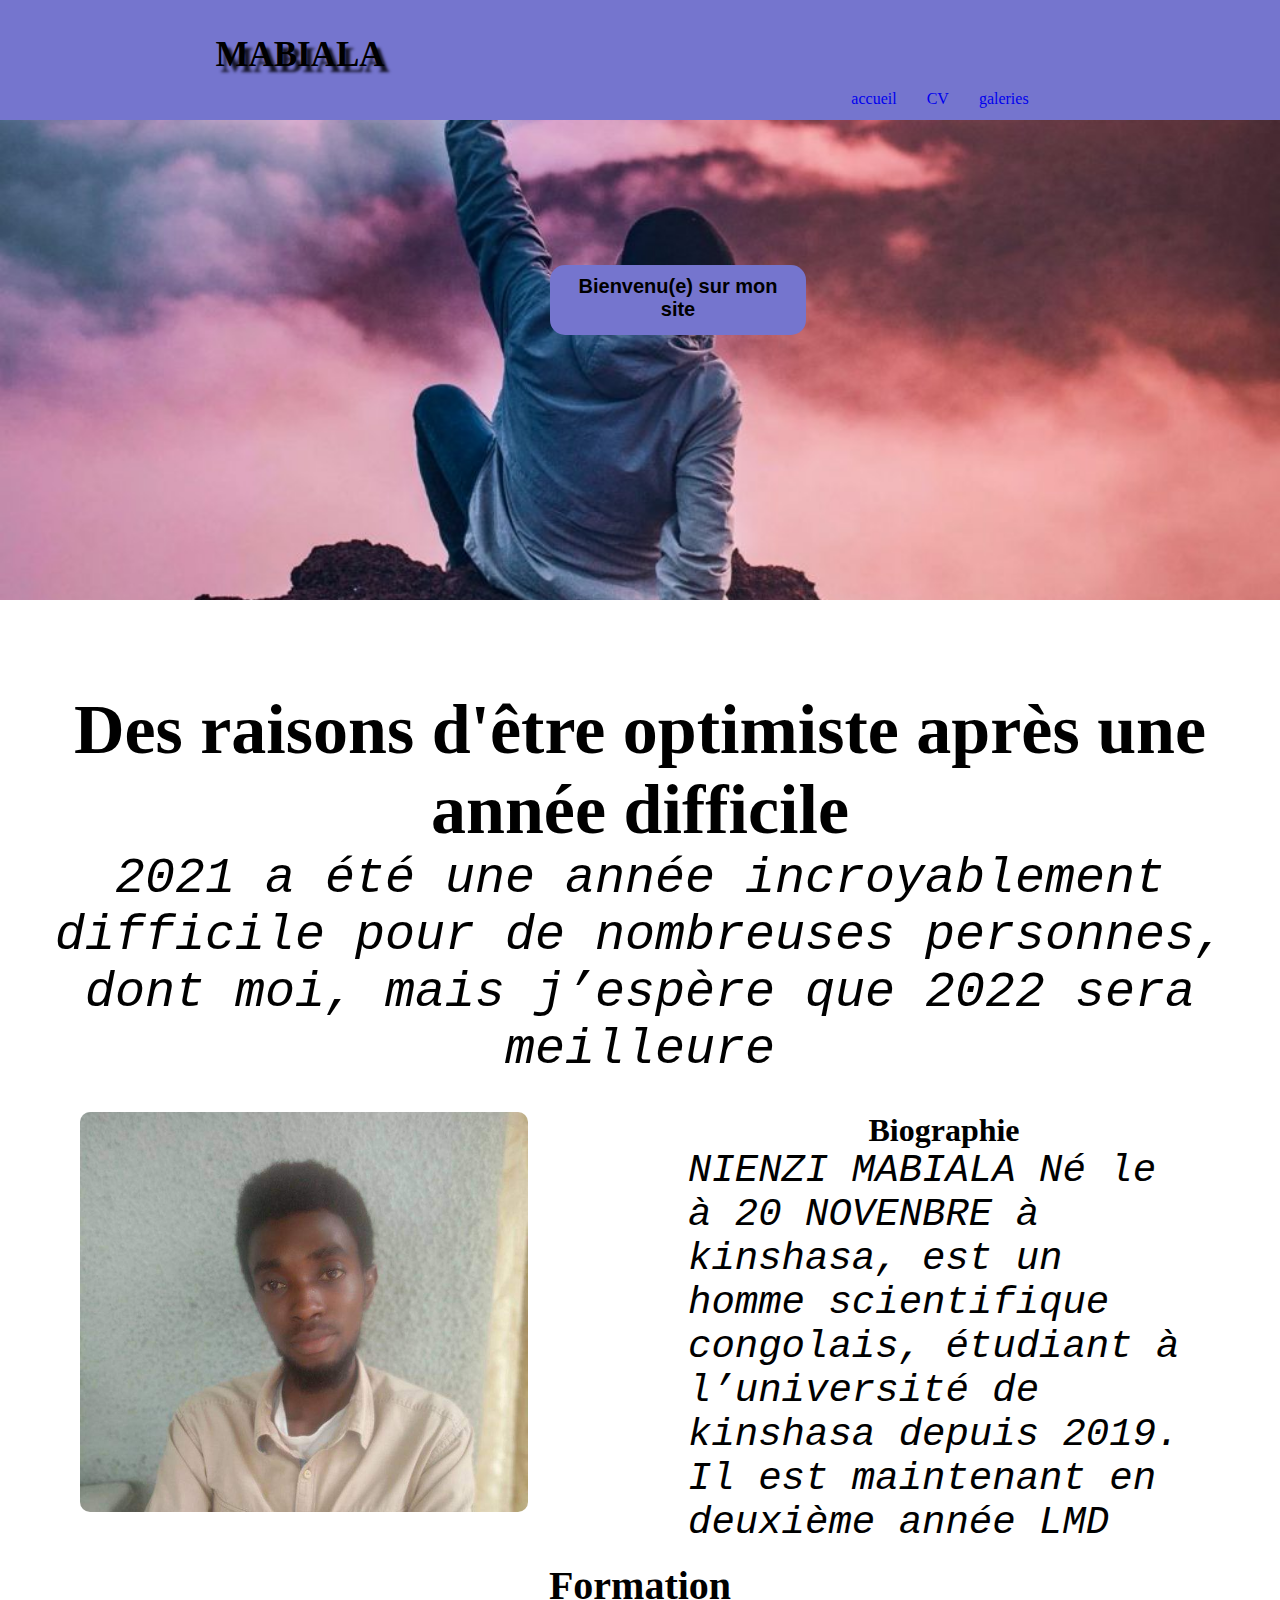
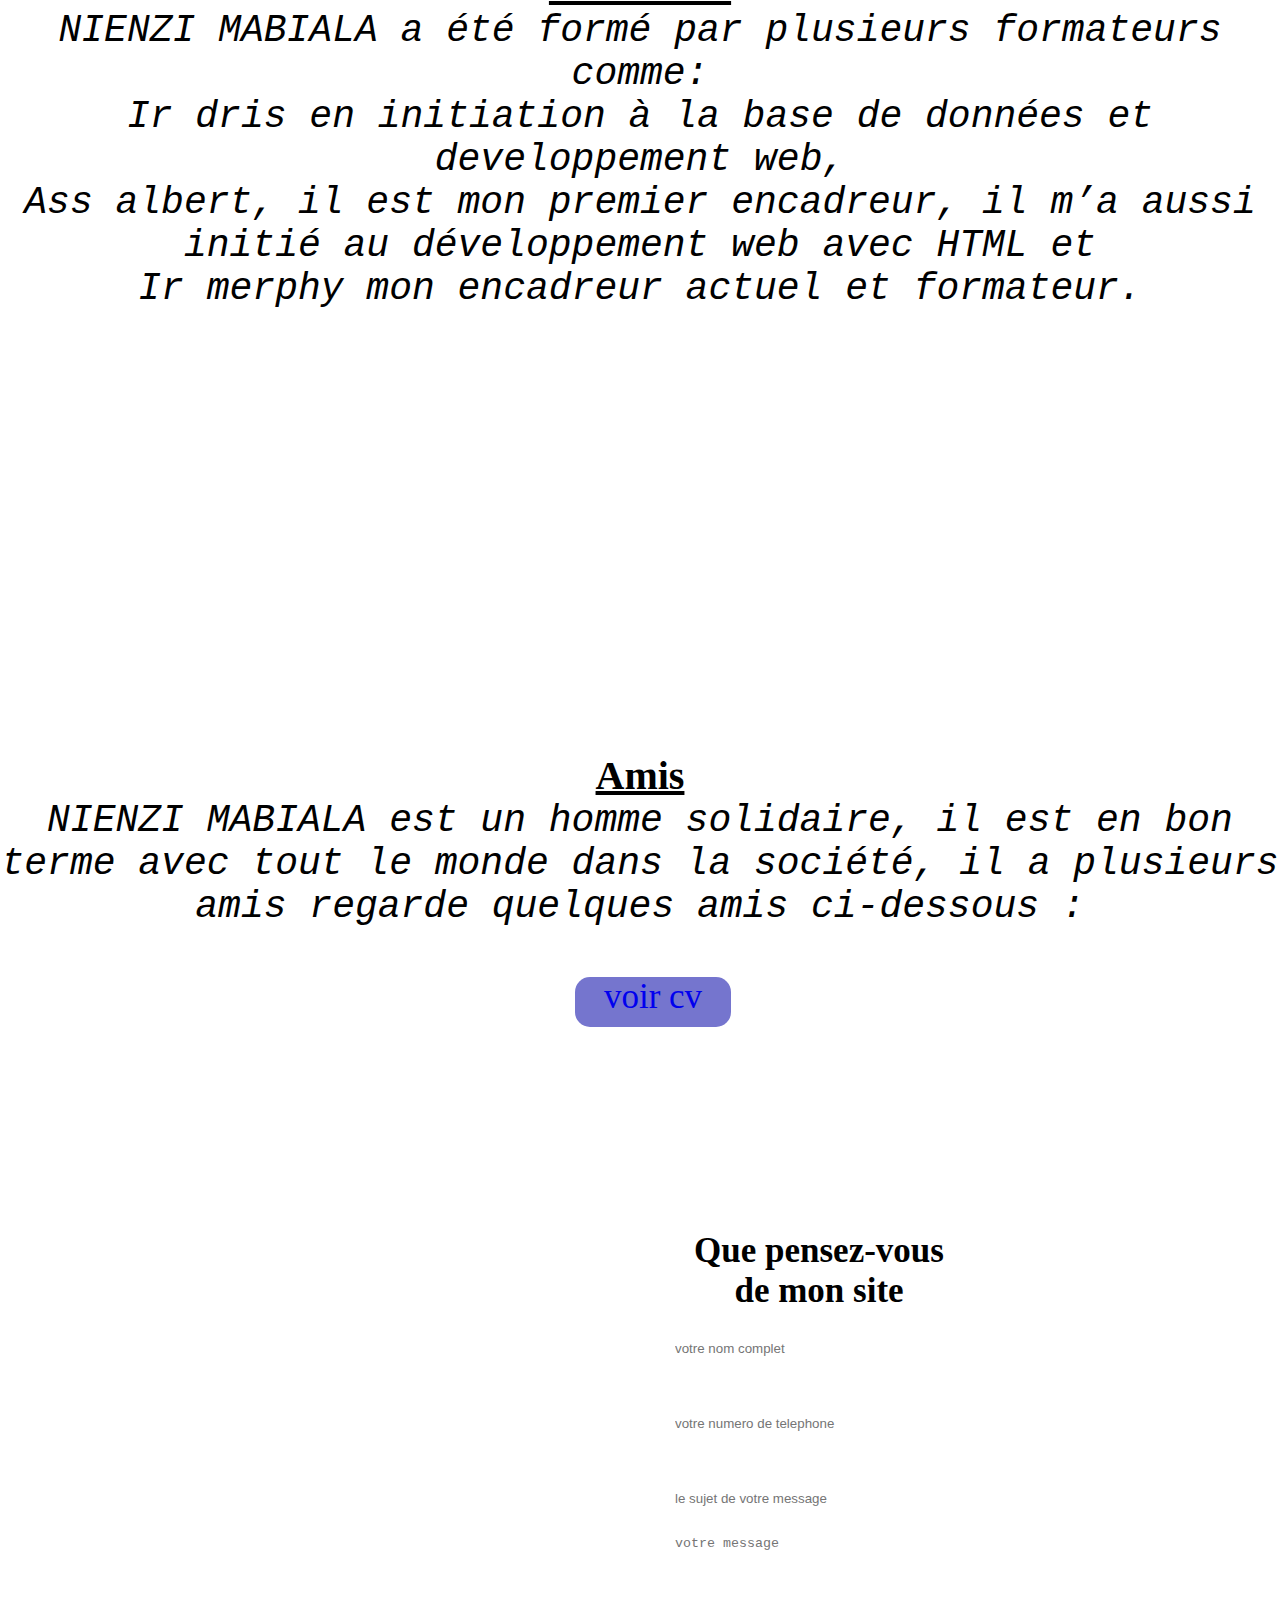
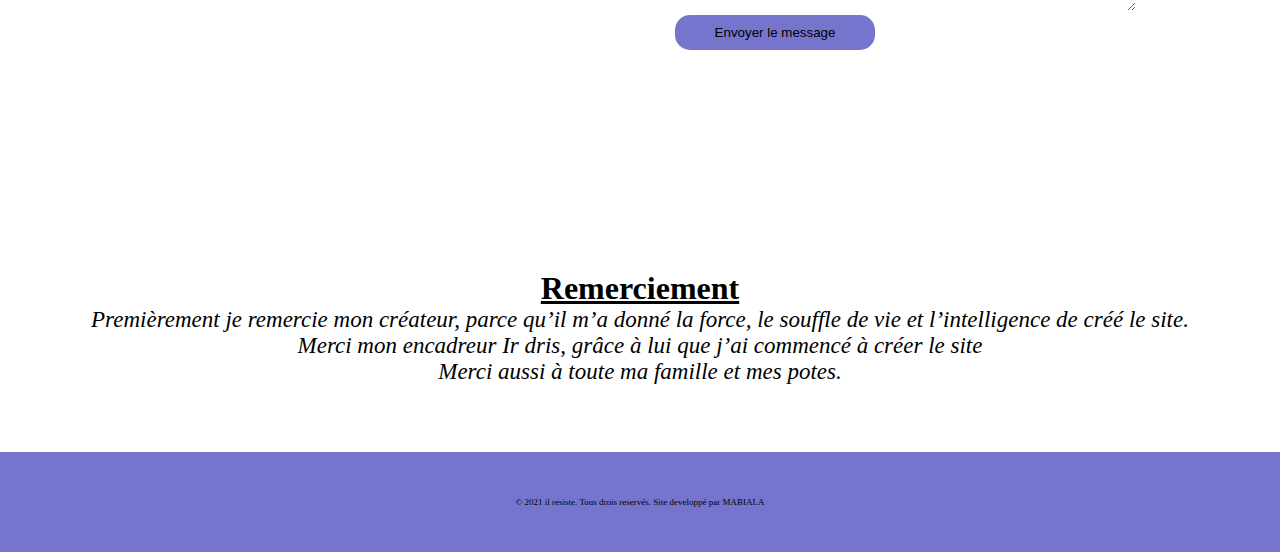
<file: index.html>
<!DOCTYPE html>
<html lang="en">
<head>
    <meta charset="UTF-8">
    <meta name="viewport" content="width=device-width, initial-scale=1.0">
    <link rel="stylesheet" href="style.css">
    <title>accueil</title>
</head>
<body>
    <header class="entete">
        <h1 class="entete_1">MABIALA</h1>
        <ul class="entete_2">
            <li><a href="index.html" class="lien">accueil</a></li>
            <li><a href="cv.html"  class="lien">CV</a></li>
            <li><a href="galerie.html"  class="lien">galeries</a></li>
        </ul>
    </header>
    <nav class="fond">
    <div class="photo">
        <div class="photo_sous">
            <h2>Bienvenu(e) sur mon site</h2>
        </div>
    </div><br><br><br><br><br>
    
    <div class="citation">
        <h1 class="citation_1">Des raisons d'être optimiste après une année difficile</h1>
        <p class="citation_2">2021 a été une année incroyablement difficile pour de nombreuses personnes, dont moi, mais j’espère que 2022 sera meilleure </p>
    </div><br><br><br><br>
    <section class="vie">
        <div class="photo_moi1">
            <div class="photo_moi">

            </div>
        </div>
        
        <div class="histoire">
            <h1 class="histoire_1">Biographie</h1>
            <p class="histoire_2">NIENZI MABIALA Né le à 20 NOVENBRE à kinshasa, est un homme scientifique congolais, étudiant à l’université de kinshasa depuis 2019. Il est maintenant en deuxième année LMD      </p>
        </div>
    </section>
    <div class="formation">
        <h1 class="formation_1">Formation</h1>
        <p class="formation_2">NIENZI MABIALA a été formé par plusieurs formateurs comme: <br>
            Ir dris en initiation à la base de données et developpement web,<br>
            Ass albert, il est mon premier encadreur, il m’a aussi initié au développement web avec HTML et<br>
            Ir merphy mon encadreur actuel et formateur.     
            </p>
    </div><br><br>
    <div class="encadeur">
    </div><br>
    <br>
    <br>
    <div class="amis">
        <h1 class="ami1">Amis</h1>
        <p class="ami2">NIENZI MABIALA est un homme solidaire, il est en bon terme avec tout le monde dans la société, il a plusieurs amis regarde quelques amis ci-dessous :</p>
    </div>
   
    </div>
    <div class="cvmoi">
        <div class="cv">
            <p><a href="cv.html" class="lien">voir cv</a> </p>
        </div>
    </div>
    </nav>
    <div class="form">
        <div class="form_1"><br><br><br>
            <h1 class="form_sous">Que pensez-vous de mon site</h1>
            <form action="">
                <input type="text" placeholder="votre nom complet" class="form_2">
                <input type="text" placeholder="votre numero de telephone" class="form_2">
                <input type="text" placeholder="le sujet de votre message" class="form_2">
                <textarea name="" id="" cols="30" rows="10" placeholder="votre message" class="form_2"></textarea>
                <button class="bouton">Envoyer le message</button>
            </form>
        </div>
    </div>
    <nav class="avant"><br>
        <h1 class="avant_1">Remerciement</h1>
        <p class="avant_2">Premièrement je remercie mon créateur, parce qu’il m’a donné la force, le souffle de vie et l’intelligence de créé le site. <br>
            Merci mon encadreur Ir dris, grâce à lui que j’ai commencé à créer le site <br>
            Merci aussi à toute ma famille et mes potes. 
        </p>
    </nav>
    <footer >
        <p class="footer">© 2021 il resiste. Tous drois reservés. Site developpé par MABIALA</p>
    </footer>
</body>
</html>
</file>
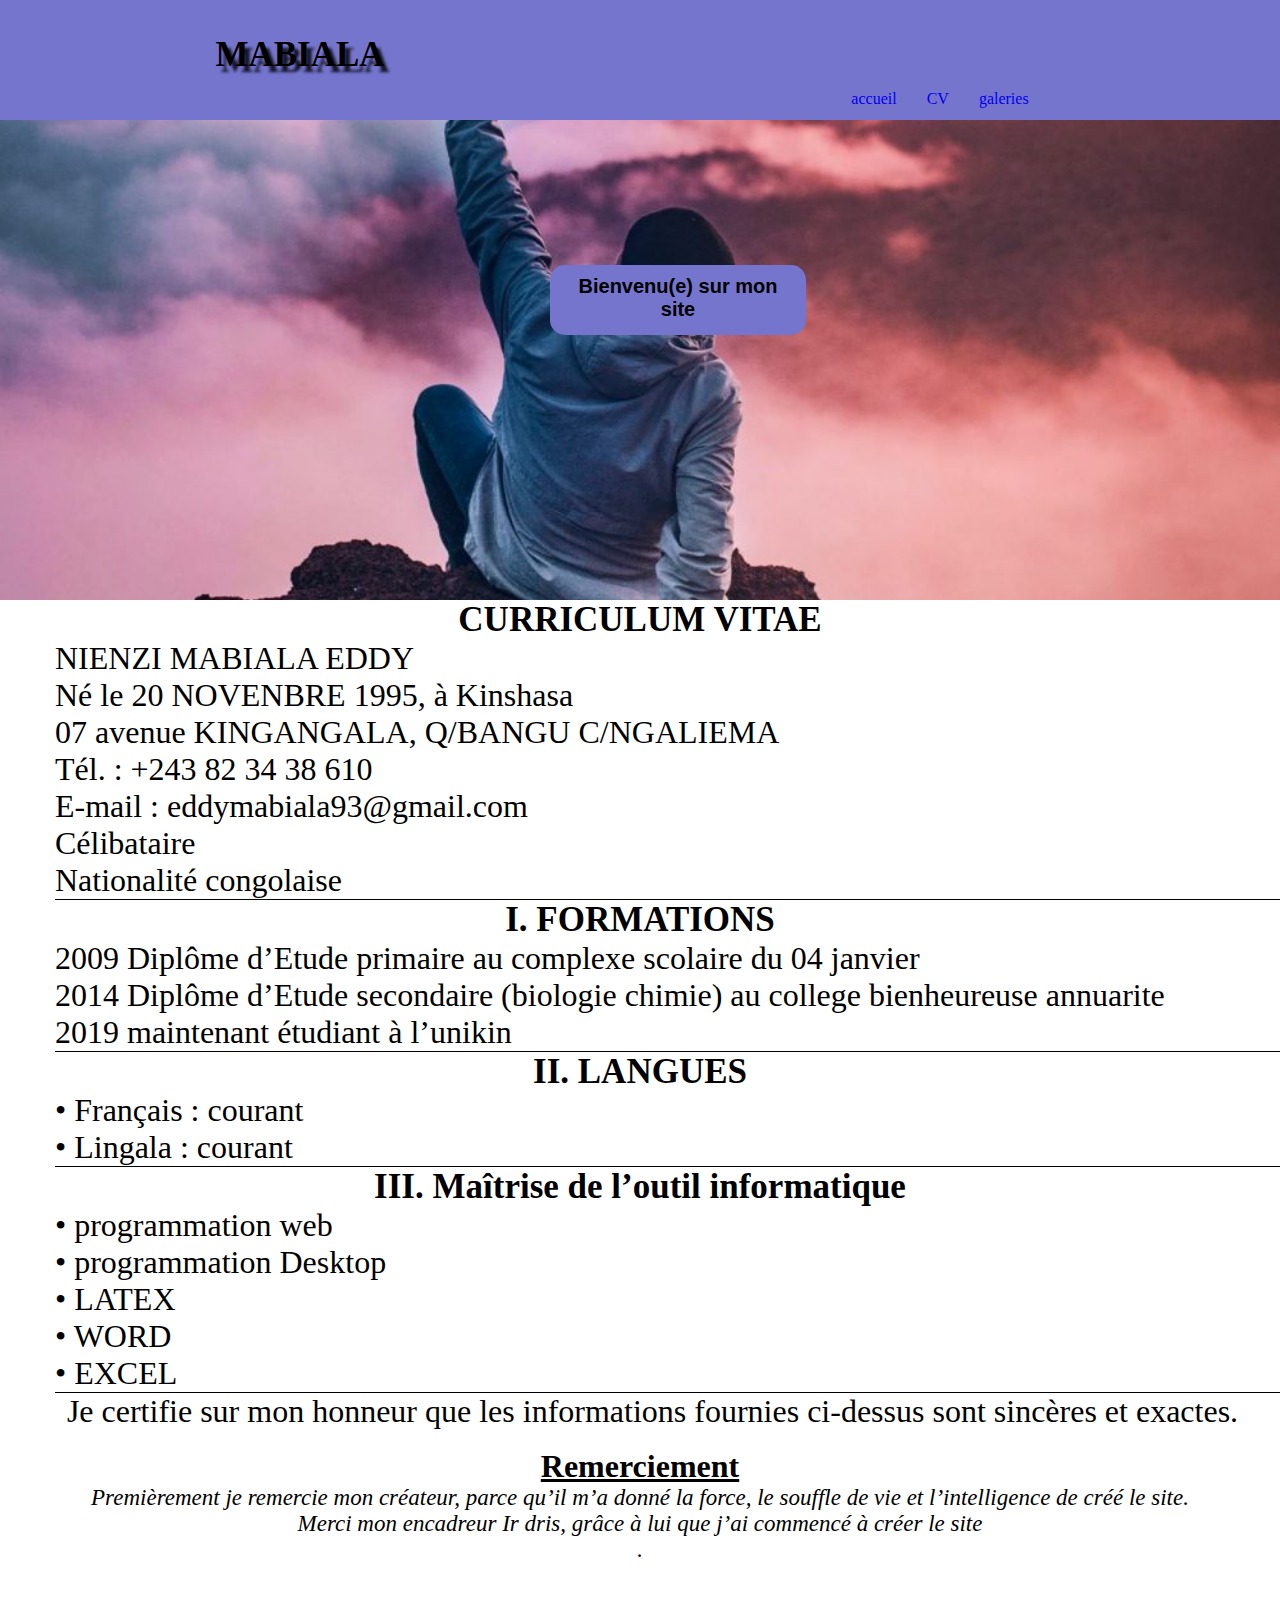
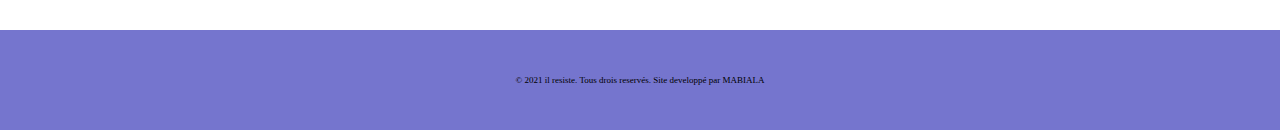
<file: cv.html>
<!DOCTYPE html>
<html lang="en">
<head>
    <meta charset="UTF-8">
    <meta name="viewport" content="width=device-width, initial-scale=1.0">
    <link rel="stylesheet" href="style.css">
    <title>cv</title>
</head>
<body>
    <header class="entete">
        <h1 class="entete_1">MABIALA</h1>
        <ul class="entete_2">
            <li><a href="index.html" class="lien">accueil</a></li>
            <li><a href="cv.html"  class="lien">CV</a></li>
            <li><a href="galerie.html"  class="lien">galeries</a></li>
        </ul>
    </header>
    <div class="photo">
        <div class="photo_sous">
            <h2>Bienvenu(e) sur mon site</h2>
        </div>
    </div>
    <nav class="fufu">

    
    <div class="huha">
        <h1>CURRICULUM VITAE</h1>
        <p class="huh">NIENZI MABIALA EDDY <br>
            Né le 20 NOVENBRE 1995, à Kinshasa<br>
            07 avenue KINGANGALA, Q/BANGU C/NGALIEMA<br>
            Tél. : +243 82 34 38 610<br>
            E-mail : eddymabiala93@gmail.com<br>
            Célibataire<br>
            Nationalité congolaise
        </p>
        <h1>I. FORMATIONS</h1>
        <p class="huh">
            2009	Diplôme d’Etude primaire au complexe scolaire du 04 janvier <br>
            2014	Diplôme d’Etude secondaire (biologie chimie) au college bienheureuse annuarite <br>
            2019    maintenant étudiant à l’unikin 	  
        </p>
        <h1>II. LANGUES </h1>
        <p class="huh">
            •	Français : 	courant <br>
            •	Lingala : 	courant
        </p>
        <h1>III. Maîtrise de l’outil informatique </h1>
        <p class="huh">
            •   programmation web <br>
            •   programmation Desktop <br>
            •   LATEX <br>
            •   WORD <br>
            •   EXCEL
        </p>
        <p class="lawa">Je certifie sur mon honneur que les informations fournies ci-dessus sont sincères et exactes.</p>
    </div>
</nav>
    <nav class="avant"><br>
        <h1 class="avant_1">Remerciement</h1>
        <p class="avant_2">Premièrement je remercie mon créateur, parce qu’il m’a donné la force, le souffle de vie et l’intelligence de créé le site. <br>
            Merci mon encadreur Ir dris, grâce à lui que j’ai commencé à créer le site <br>. 
        </p>

    </nav>
    <footer>
        <p class="footer">© 2021 il resiste. Tous drois reservés. Site developpé par MABIALA</p>
    </footer>
</body>
</html>
</file>
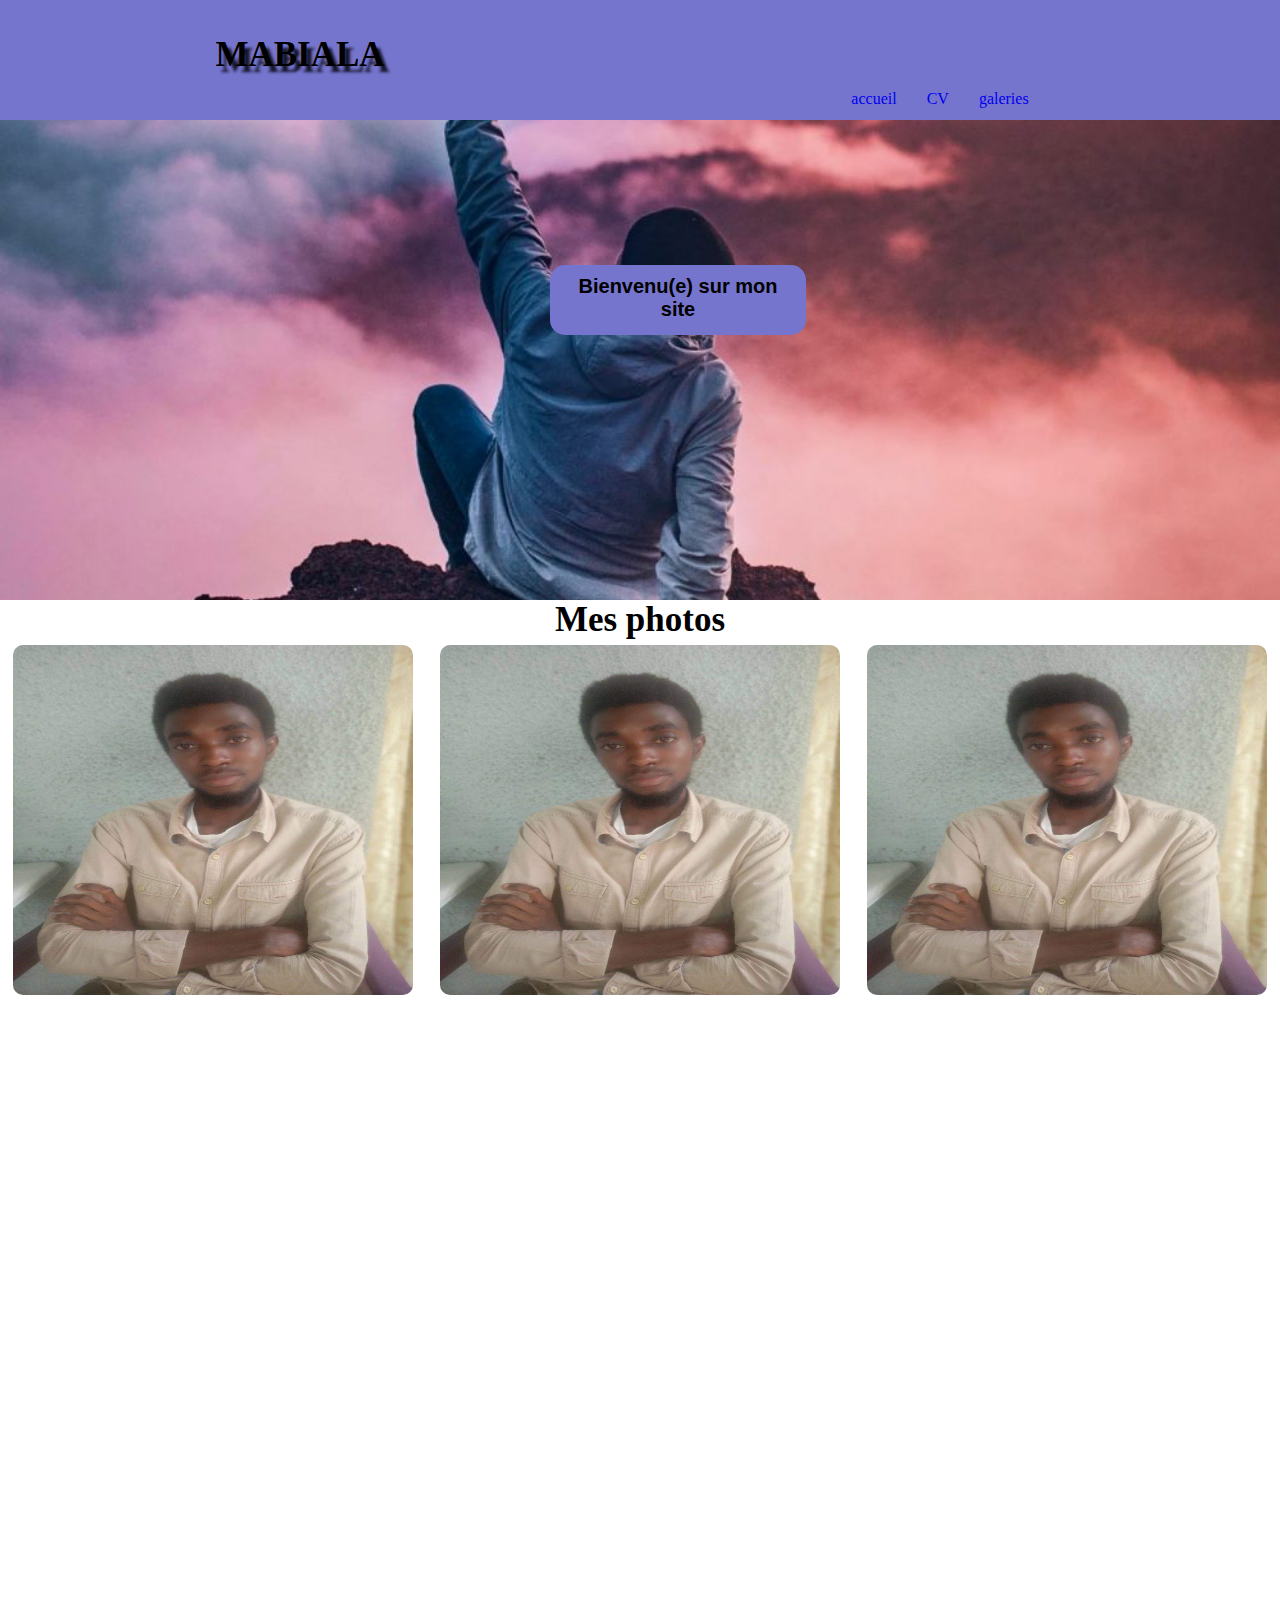
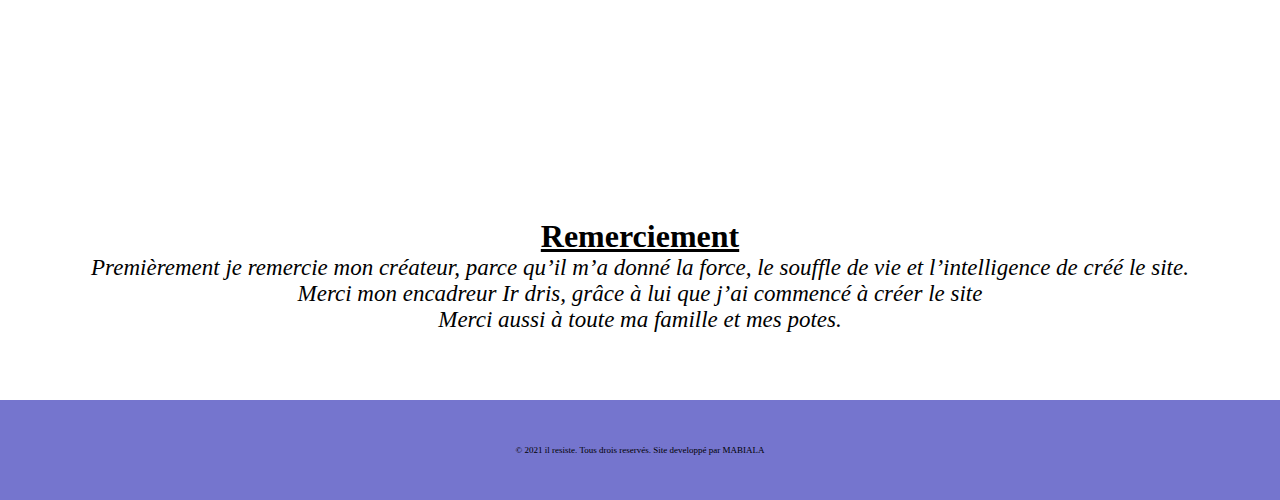
<file: galerie.html>
<!DOCTYPE html>
<html lang="en">
<head>
    <meta charset="UTF-8">
    <meta name="viewport" content="width=device-width, initial-scale=1.0">
    <link rel="stylesheet" href="style.css">
    <title>galerie</title>
</head>
<body>
    <nav class="fufu">

    
    <header class="entete">
        <h1 class="entete_1">MABIALA</h1>
        <ul class="entete_2">
            <li><a href="index.html" class="lien">accueil</a></li>
            <li><a href="cv.html"  class="lien">CV</a></li>
            <li><a href="galerie.html"  class="lien">galeries</a></li>
        </ul>
    </header>
    <div class="photo">
        <div class="photo_sous">
            <h2>Bienvenu(e) sur mon site</h2>
        </div>
    </div>
    <div class="galerie">
        <h1 class="galerie_1">Mes photos</h1>
        <div class="galerie_2">
            <div class="lili"><img src="received_1084222292421192.jpeg" alt=""></div>
            <div class="lili"><img src="received_1084222292421192.jpeg" alt=""></div>
            <div class="lili"><img src="received_1084222292421192.jpeg" alt=""></div>
           
        </div>  
       
        
    </div>
</nav>
    <nav class="avant"><br>
        <h1 class="avant_1">Remerciement</h1>
        <p class="avant_2">Premièrement je remercie mon créateur, parce qu’il m’a donné la force, le souffle de vie et l’intelligence de créé le site. <br>
            Merci mon encadreur Ir dris, grâce à lui que j’ai commencé à créer le site <br>
            Merci aussi à toute ma famille et mes potes. 
        </p>
    </nav>
    <footer>
        <p class="footer">© 2021 il resiste. Tous drois reservés. Site developpé par MABIALA</p>
    </footer>
    
</body>
</html>
</file>
<file: style.css>
@media all and (max-width:320px){
        *{
            margin: 0;
            padding: 0;
        } 
        body{
            background: url(bg1.jpg);
        }
        .fond,.avant,.form_1{
            background: white;
        }
        .form_1{
            width: 100%;
            height: 400px;
        }
        .form_2,.bouton{
            border: none;
            margin-left: 25px;
            width: 75%;
            height: 50px;
        }
        .entete{
            width: 100%;
            height: 70px;
            background: rgb(117, 117, 206); 
            position: fixed;
         }
         .entete_1,.form_sous{
            text-align: center;
        }
        ul{
            display: flex;
            justify-content: center;
        }

        li{
            margin: 3px;
            list-style: none;
            text-align: center;
            margin: 9px;
        }
        .photo{
            width: 100%;
            height: 300px;
            background: url(banner2.JPG);
            background-size: cover;
            display: flex;
            flex-direction: column;
            justify-content: center;
        }
        .photo_sous{
            width: 40%;
            height: 70px;
            background: cornflowerblue;
            margin-left: 105px;
            border-radius: 15px;
        }
        h2{
            text-align: center;
            padding: 10px;
            font-size: 20px;
        }
        .citation{
            width: 100%;
            height: 150px;
        }
        .citation_1,.citation_2,.histoire_1,.formation_1,.ami1,.avant_1,.avant_2{
            text-align: center;
        }
        .citation_2,.histoire_2,.formation_2,.ami2,.avant_2{
            font-size: 15px;
            font-style: italic;
            font-family: monospace;

        }
        .citation_1,.histoire_1,.formation_1,.avant_1{
            font-size: 20px;
        }
        .image,.img,.lili img,.lolo img{
            width: 150px;
            height: 170px;
        }
        footer{
            width: 100%;
            height: 50px;
            background: rgb(117, 117, 206);
            display: flex;
            flex-direction: column;
            justify-content: center;
        }
        .footer{
            font-size: xx-small;
            text-align: center;
            font-family: fantasy;
        }
        }

    
    @media all and (min-width:320px){
        *{
            margin: 0;
            padding: 0;
        } 
        body{
            background: url(bg1.jpg);
        }
        .fond,.avant,.form_1{
            background: white;
        }
        .form_1{
            width: 100%;
            height: 400px;
        }
        .cv{
            background:rgb(117, 117, 206);
            width: 65px;
            height: 25px;
            text-align: center;
            margin-left: 75px;
        }
        .cv:hover{
            background: coral;
        }
        .lien{
            text-decoration: none;
        }
        .lien:focus{
            background: cyan;
        }
        .fufu{
            background: white;
            width: 100%;
            
        }
        .form_2,.bouton{
            border: none;
            margin-left: 25px;
            width: 75%;
            height: 50px;
        }
        .entete{
            width: 100%;
            height: 70px;
            background: rgb(117, 117, 206); 
            position: fixed;
         }
         .entete_1,.form_sous{
            text-align: center;
        }
        ul{
            display: flex;
            justify-content: center;
        }

        li{
            margin: 3px;
            list-style: none;
            text-align: center;
            margin: 9px;
        }
        .photo{
            width: 100%;
            height: 300px;
            background: url(banner2.JPG);
            background-size: cover;
            display: flex;
            flex-direction: column;
            justify-content: center;
        }
        .photo_sous{
            width: 40%;
            height: 70px;
            background: cornflowerblue;
            margin-left: 105px;
            border-radius: 15px;
        }
        h2{
            text-align: center;
            padding: 10px;
            font-size: 20px;
        }
        .citation{
            width: 100%;
            height: 150px;
        }
        .citation_1,.citation_2,.histoire_1,.formation_1,.ami1,.avant_1,.avant_2{
            text-align: center;
        }
        .citation_2,.histoire_2,.formation_2,.ami2,.avant_2{
            font-size: 15px;
            font-style: italic;
            font-family: monospace;

        }
        .citation_1,.histoire_1,.formation_1,.avant_1{
            font-size: 20px;
        }
        .image,.img,.lili img,.lolo img{
            width: 150px;
            height: 170px;
        }
        footer{
            width: 100%;
            height: 50px;
            background: rgb(117, 117, 206);
            display: flex;
            flex-direction: column;
            justify-content: center;
        }
        .footer{
            font-size: xx-small;
            text-align: center;
            font-family: fantasy;
        }
    }
    @media all and (min-width:500px){
        .photo{
            background: url(bg3.jpg);
            background-size: cover;
        }
        .photo_sous{
            margin-left: 170px;
        }
        .photo_amis,.encadeur{
            display: flex;
            flex-direction: row;
            flex-wrap: wrap;
            justify-content: space-around;
        }
        .ami1{
            text-align: center;
        }
    }
    @media all and (min-width:768px){
        
    }
    @media all and (min-width:700px){
        .citation,.histoire,.amis,.avant{
            width: 100%;
            height: 250px;
        }
        .lolo{
            background: white;
            width: 100%;
            height: 100px;
        }

        .citation_1,.citation_2,.formation_1,.formation_2,.histoire_1.ami1,.avant_1,.avant_2,.ami2,.galerie_1,h1{
            text-align: center;
        }
        .citation_2,.formation_2,.histoire_2,.ami2,.avant_2{
            font-size: 25px;
            font-style: italic;
            font-family: monospace;
        }
        .citation_1,.formation_1,.histoire_1,.ami1{
            font-size: 40px;
        }
        .photo_moi{
            background: url(received_1084222292421192.jpeg);
            width: 250px;
            height: 200px;
            background-size: cover;
            border-radius: 10px;
        }
        .photo_moi1,.galerie_2,.lolo{
            display: flex;
            justify-content: space-between;
            flex-wrap: wrap;
        }
        .lala{
            width: 30%;
            height: 305px;
        }
        .huh,.lawa{
            margin-left: 25px;
            font-size: 30px;
        }
        .lien:hover{
            background: black;
            color: turquoise;
        }

    }
    
    @media all and (min-width:1200px){
        *{
            margin: 0;
            padding: 0;
        } 
        body{
            background: url(bg1.jpg);
            background-attachment: fixed;
            background-position: fixed;
            background-size: cover;
        }
        .entete{
           width: 100%;
           height: 120px;
           background-color: rgb(117, 117, 206);
           position: fixed;
           display: flex;
        }
        .entete_1{
            width: 50%;
            height: 120px;
            margin: 35px;
            text-shadow: 5px 6px 3px rgb(19, 19, 37);
            font-family: jokerman;
        }
        .entete_2{
            width: 50%;
            height: 120px;
        }
        ul{
            display: flex;
            flex-direction: row;
            justify-content: center;
            margin: 75px;
        }
        li{
            
            margin: 15px;
            list-style: none;
        }
        .photo{
            width: 100%;
            height: 600px;
            background-image: url(bg3.jpg);
            background-size: 100%;
            background-repeat: no-repeat;
            display: flex;
            flex-direction: column;
            justify-content: center;
        }
        .photo_sous{
            width: 20%;
            height: 70px;
            background: rgb(117, 117, 206);
            margin-left:550px;
            border-radius: 15px;
        }
        h2{
            text-align: center;
            font-family: 'Lucida Sans', 'Lucida Sans Regular', 'Lucida Grande', 'Lucida Sans Unicode', Geneva, Verdana, sans-serif;
        }

        .citation{
            width: 100%;
            height: 350px;
            
            
        }
        .citation_1,.citation_2{
            text-align: center;
        }
        .citation_2{
            font-size: 50px;
            font-style: italic;
            font-family: monospace;
        }
        .citation_1{
            font-size: 70px;
        }
        .vie{
            width: 100%;
            height: 450px;
            display: flex;
            justify-content: space-around;

        }
    
        .photo_moi{
            background: url(received_1084222292421192.jpeg);
            width: 35%;
            height: 350px;
            background-repeat: none;
            border-radius: 10px;
        }
        .histoire,.photo_moi{
            width: 40%;
            height: 350px;
        }
        .histoire_1{
            font-size: xx-large;
        }
        .histoire_2{
            font-size: 39px;
            font-style: italic;
        }
        .formation{
            
            width: 100%;
            height: 350px;
        }
        .formation_1,.formation_2{
            text-align: center;
        }
        .formation_1,.ami1{
            font-size: 40px;
            text-decoration: underline;
        }
        .formation_2,.ami2{
            font-size: 38px;
            font-style: italic;
        }
        .encadeur{
            width: 100%;
            height: 350px;
            display: flex;
            justify-content: space-around;
        }
        .encadeur_1,.encadeur_2,.encadeur_3{
            width: 20%;
            height: 350px;
        }
        .image{
            border-radius: 15px;
            width: 100%;
            height: 350px;
            
        }
        .bassa,.nom{
            text-align: center;
            font-size: xx-large;
            font-family: cursive;
        }
        .amis{
            width: 100%;
            height: 200px;
        }
        .ami1,.ami2{
            text-align: center;
        }
        .photo_amis{
            width: 100%;
            height: 1000px;
            display: flex;
            flex-wrap: wrap;
            justify-content: space-around;
        }
        .photo_moi1{
            width: 35%;
            height: 400px;
        }
        .photo_moi{
            width: 100%;
            height: 400px;
            background-size: cover;
        }
        .img{
            border-radius: 15px;
        }
        .cv{
            width: 20%;
            height: 50px;
            background: rgb(117, 117, 206);
            border-radius: 15px;
        }
        .cvmoi{
            display: flex;
            flex-direction: column;
            justify-content: center;
            height: 100px;
            margin-left: 500px;
        }
        .cv p{
            font-size: 35px;
            font-family: bold;
            text-align: center;
            
        }
        .fond{
            background: white;
        }
        
        .form{
            width: 100%;
            height: 800px;
            display: flex;
            flex-direction: column;
            justify-content: center;
            
        }
        .form_1{
            width: 45%;
            height: 550px;
            background: white;
            margin-left: 50%;
        }
        footer{
            width: 100%;
            height: 100px;
            background: rgb(117, 117, 206);
            display: flex;
            flex-direction: column;
            justify-content: center;
            
        }
        .avant{
            width: 100%;
            height: 200px;
            background: white;
        }
        .form_2{
            width: 80%;
            height: 75px;
            border-bottom: solid 2px black;
            border: 0px;
            margin-left: 35px;
            
        }
        .form_sous{
            width: 50%;
            margin-left: 35px;
        }
        .bouton{
            width: 200px;
            height: 35px;
            background:rgb(117, 117, 206);
            border-radius: 15px; 
            margin-left: 35px;
        }
        .lien:hover{
            background: black;
            color: turquoise;
        }
        .lien{
            text-decoration: none;
        }
        .avant_1{
            text-align: center;
            font-size: xx-large;
            text-decoration: underline;
        }
        .avant_2{
            font-family: cursive;
            font-size: 23px;
            text-align: center;
        }
        /*galerie*/
        .galerie,.huha{
            background: white;
        }
        .galerie{
            width: 100%;
            height: 1200px;
        }
        .galerie_1,h1{
            text-align: center;
            font-size: 35px;
            font-family: cursive;
        }
        .lili img,.lala img,.ami img{
            width: 400px;
            height: 350px;
            font-size: cover;
            padding: 5px;
        }
        .galerie_2,.lolo{
            display: flex;
            flex-direction: row;
            justify-content: space-around;
            flex-wrap: wrap;
        }
        img{
            border-radius: 15px;
        }
        .huh{
            font-size: xx-large;
            font-family: cursive;
            margin-left: 55px;
            border-bottom: solid 1px;
        }
        .lawa{
            text-align: center;
            font-size: xx-large;
            font-family: bold;
        }
        .footer{
            text-align: center;
        }
        
    }
    @media all and (min-width:1400px){
        *{
            margin: 0;
            padding: 0;
        } 
        body{
            background: url(bg1.jpg);
            background-attachment: fixed;
            background-position: fixed;
            background-size: cover;
        }
        .entete{
           width: 100%;
           height: 120px;
           background-color: rgb(117, 117, 206);
           position: fixed;
           display: flex;
        }
        .entete_1{
            width: 50%;
            height: 120px;
            margin: 35px;
            text-shadow: 5px 6px 3px rgb(19, 19, 37);
            font-family: jokerman;
        }
        .entete_2{
            width: 50%;
            height: 120px;
        }
        ul{
            display: flex;
            flex-direction: row;
            justify-content: center;
            margin: 75px;
        }
        li{
            
            margin: 15px;
            list-style: none;
        }
        .photo{
            width: 100%;
            height: 600px;
            background-image: url(bg3.jpg);
            background-size: 100%;
            background-repeat: no-repeat;
            display: flex;
            flex-direction: column;
            justify-content: center;
        }
        .photo_sous{
            width: 20%;
            height: 70px;
            background: rgb(117, 117, 206);
            margin-left:550px;
            border-radius: 15px;
        }
        h2{
            text-align: center;
            font-family: 'Lucida Sans', 'Lucida Sans Regular', 'Lucida Grande', 'Lucida Sans Unicode', Geneva, Verdana, sans-serif;
        }

        .citation{
            width: 100%;
            height: 350px;
            
            
        }
        .citation_1,.citation_2{
            text-align: center;
        }
        .citation_2{
            font-size: 50px;
            font-style: italic;
            font-family: monospace;
        }
        .citation_1{
            font-size: 70px;
        }
        .vie{
            width: 100%;
            height: 450px;
            display: flex;
            justify-content: space-around;

        }
    
        .photo_moi{
            background: url(FB_IMG_15853442008010542.jpg);
            background-repeat: none;
            background-size: 100%;
            border-radius: 10px;
        }
        .histoire,.photo_moi{
            width: 40%;
            height: 350px;
        }
        .histoire_1{
            font-size: xx-large;
        }
        .histoire_2{
            font-size: 39px;
            font-style: italic;
        }
        .formation{
            
            width: 100%;
            height: 350px;
        }
        .formation_1,.formation_2{
            text-align: center;
        }
        .formation_1,.ami1{
            font-size: 40px;
            text-decoration: underline;
        }
        .formation_2,.ami2{
            font-size: 38px;
            font-style: italic;
        }
        .encadeur{
            width: 100%;
            height: 350px;
            display: flex;
            justify-content: space-around;
        }
        .encadeur_1,.encadeur_2,.encadeur_3{
            width: 20%;
            height: 350px;
        }
        .image{
            border-radius: 15px;
            width: 100%;
            height: 350px;
            
        }
        .bassa,.nom{
            text-align: center;
            font-size: xx-large;
            font-family: cursive;
        }
        .amis{
            width: 100%;
            height: 200px;
        }
        .ami1,.ami2{
            text-align: center;
        }
        .photo_amis{
            width: 100%;
            height: 800px;
            display: flex;
            flex-wrap: wrap;
            justify-content: space-around;
        }
        .img{
            border-radius: 15px;
        }
        .cv{
            width: 20%;
            height: 50px;
            background: rgb(117, 117, 206);
            border-radius: 15px;
        }
        .cvmoi{
            display: flex;
            flex-direction: column;
            justify-content: center;
            height: 100px;
            margin-left: 500px;
        }
        .cv p{
            font-size: 35px;
            font-family: bold;
            text-align: center;
            
        }
        .fond{
            background: white;
        }
        
        .form{
            width: 100%;
            height: 800px;
            display: flex;
            flex-direction: column;
            justify-content: center;
            
        }
        .form_1{
            width: 45%;
            height: 550px;
            background: white;
            margin-left: 50%;
        }
        footer{
            width: 100%;
            height: 100px;
            background: rgb(117, 117, 206);
            display: flex;
            flex-direction: column;
            justify-content: center;
            
        }
        .avant{
            width: 100%;
            height: 200px;
            background: white;
        }
        .form_2{
            width: 80%;
            height: 75px;
            border-bottom: solid 2px black;
            border: 0px;
            margin-left: 35px;
            
        }
        .form_sous{
            width: 50%;
            margin-left: 35px;
        }
        .bouton{
            width: 200px;
            height: 35px;
            background:rgb(117, 117, 206);
            border-radius: 15px; 
            margin-left: 35px;
        }
        .lien:hover{
            background: black;
            color: turquoise;
        }
        .lien{
            text-decoration: none;
        }
        .avant_1{
            text-align: center;
            font-size: xx-large;
            text-decoration: underline;
        }
        .avant_2{
            font-family: cursive;
            font-size: 23px;
            text-align: center;
        }
        /*galerie*/
        .galerie,.huha{
            background: white;
        }
        .galerie{
            width: 100%;
            height: 1200px;
        }
        .galerie_1,h1{
            text-align: center;
            font-size: 35px;
            font-family: cursive;
        }
        .lili img,.lala img,.ami img{
            width: 400px;
            height: 350px;
            font-size: cover;
            padding: 5px;
        }
        .galerie_2,.lolo{
            display: flex;
            flex-direction: row;
            justify-content: space-around;
            flex-wrap: wrap;
        }
        img{
            border-radius: 15px;
        }
        .huh{
            font-size: xx-large;
            font-family: cursive;
            margin-left: 55px;
            border-bottom: solid 1px;
        }
        .lawa{
            text-align: center;
            font-size: xx-large;
            font-family: bold;
        }
        .footer{
            text-align: center;
        }
    }
</file>
